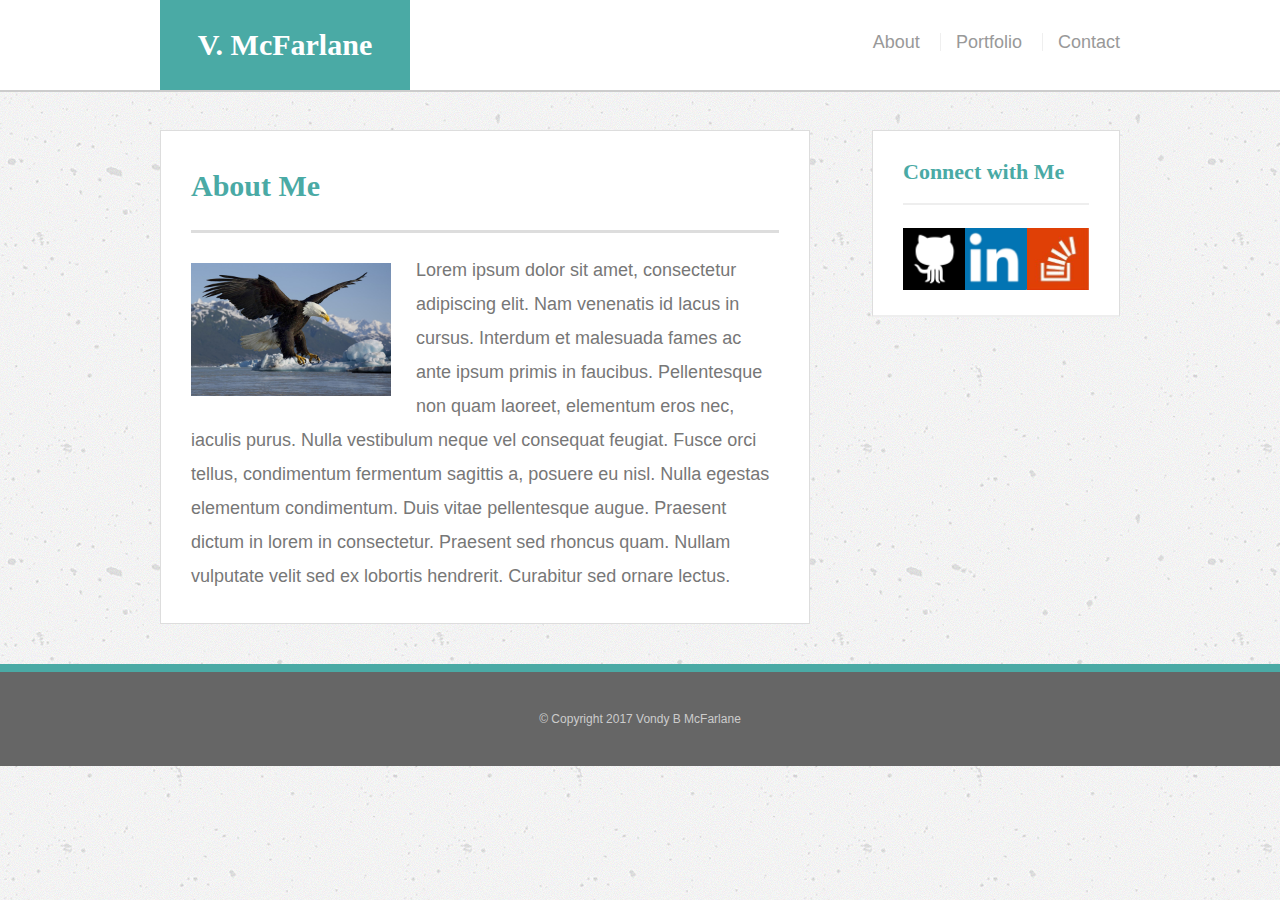
<file: index.html>
<!DOCTYPE html>
<html lang="en">
<!-- ======================================Head Section=====================================  -->	
<head>        
	
	<title>(About Me v2)</title>
	<meta charset="utf-8">
	<meta name="viewport" content = "width=device-width, initial-scale=1.0">
	<!-- ************* Meyers Reset ****************** -->
	  <link rel="stylesheet" href="assets/css/reset.css">  
	<!-- ************* Style.css ****************** --> 
	 <link rel="stylesheet" type="text/css" href="assets/css/style.css"> 
	
</head>
<!-- ===========================Body Section============================  -->	
<body> 
<!--  ==============================Header Section============================= -->

<header id="mainheader">
		<section class="container">
		<a href="index.html" id="logo"> V. McFarlane
		</a>
		<nav>
				<a href="index.html">About</a> 
				<a href="portfolio.html">Portfolio</a> 
				<a href="contact.html">Contact</a> 
		</nav>
		</section>
</header>
<!--  ==========================Main Container  Section=========================== -->
<div id="main-container" class="container">
	<section class="main-section">
		<h1>About Me</h1>
		<img src="assets/images/eagle.jpg" class="bio-image" alt=" Vondy B McFarlane">  
		<p>Lorem ipsum dolor sit amet, consectetur adipiscing elit. Nam venenatis id lacus in cursus. Interdum et malesuada fames ac ante ipsum primis in faucibus. Pellentesque non quam laoreet, elementum eros nec, iaculis purus. Nulla vestibulum neque vel consequat feugiat. Fusce orci tellus, condimentum fermentum sagittis a, posuere eu nisl. Nulla egestas elementum condimentum. Duis vitae pellentesque augue. Praesent dictum in lorem in consectetur. Praesent sed rhoncus quam. Nullam vulputate velit sed ex lobortis hendrerit. Curabitur sed ornare lectus.</p>
	</section> <!-- close main-section -->
<!--  ==============================Sidebar Section============================= -->	
	<aside class="sidebar">
		<div id="connect">
			<h2>Connect with Me</h2>
				<ul class= social-icons>
					<li><a href="https://github.com" target="_blank"><img src="assets/images/github-128.png" class="social" alt="GitHub"> </a></li>
					<li><a href="https://www.linkedin.com" target="_blank"><img src="assets/images/linkedin-128.png" class="social" alt="LinkedIn"></a></li>
					<li><a href="https://stackoverflow.com" target="_blank"><img src="assets/images/stackoverflow-128.jpg" class="social" alt="StackOverflow"> </a></li>
				</ul>
		</div>
	</aside> <!-- close   sidebar -->
</div> <!-- close main-container -->
<!--  ==============================Footer Section============================= -->
<footer>
 		<div class="container"> 
			 &#169; Copyright 2017 Vondy B McFarlane 
		</div> 
</footer>	<!-- The Footer section of the page ends  -->		

			
</body><!-- =======================Close Body Section ==========================  -->	
</html>
</file>
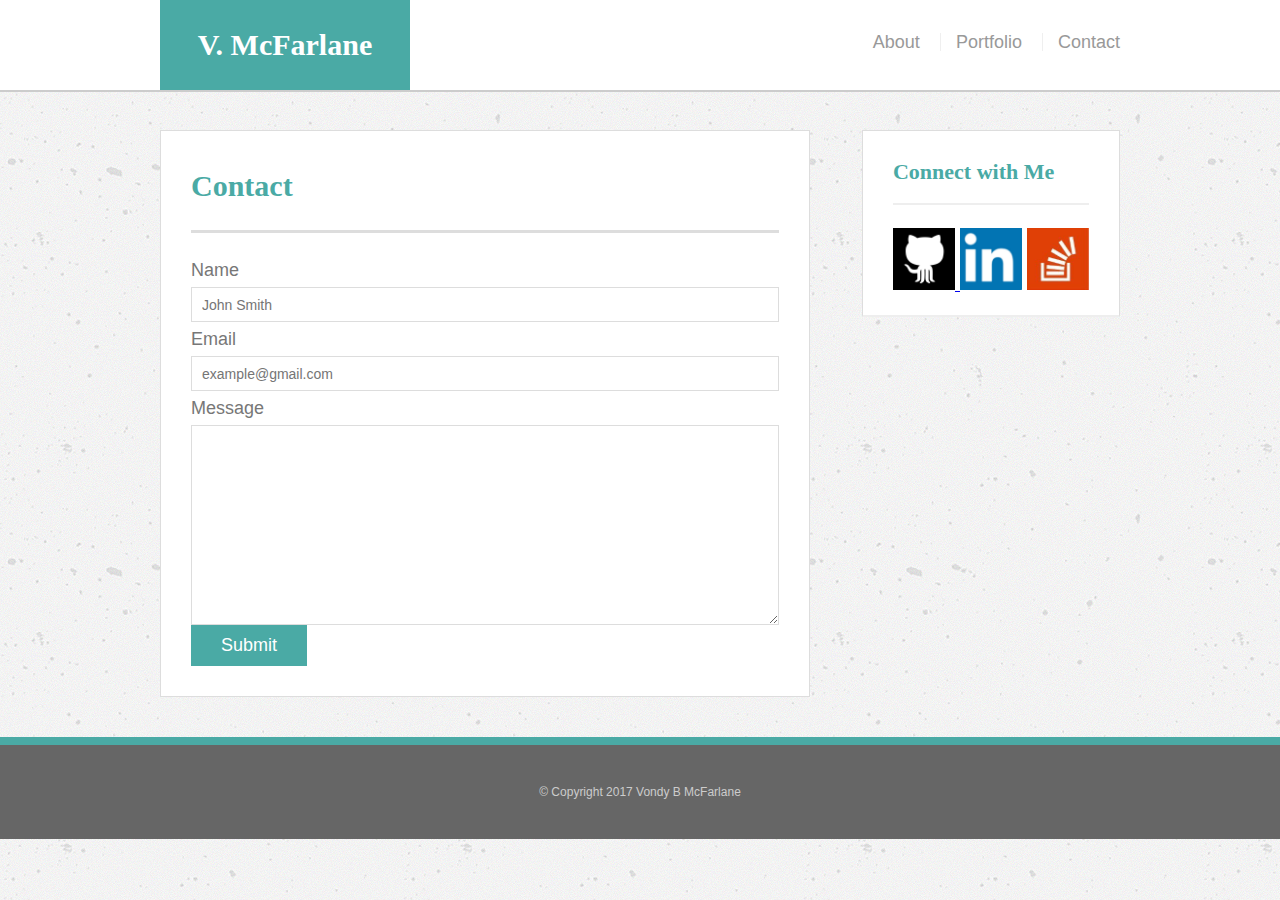
<file: contact.html>
<!DOCTYPE html>
<html lang="en">
<!-- ======================================Head Section=====================================  -->	
<head>          
	
	<title>(About Me v2)</title>
	<meta charset="utf-8">
	<meta name="viewport" content = "width=device-width, initial-scale=1.0">
	<!-- ************* Meyers Reset ****************** -->
	  <link rel="stylesheet" href="assets/css/reset.css">  
	<!-- ************* Style.css ****************** --> 
	 <link rel="stylesheet" type="text/css" href="assets/css/style.css"> 
	
</head>
<!-- ===========================Body Section=========================  -->	
<body> 
<!--  ==============================Header Section============================= -->

<header id="mainheader">
		<section class="container">
		<a href="index1.html" id="logo"> V. McFarlane
		</a>
		<nav>
				<a href="index.html">About</a> 
				<a href="portfolio.html">Portfolio</a> 
				<a href="contact.html">Contact</a> 
		</nav>
		</section>
</header>
<!-- ============================main-container Section===========================  -->
<div id="main-container" class="container">
	<section class="main-section">
		<h1>Contact</h1>
		<form id="Contact-form">
			<ul>
				<li>
					<label form="name">Name</label>
					<input type="text" name="name" id="name
					" placeholder="John Smith" required="required">
				</li>
				<li>
					<label form="email">Email</label>
					<input type="text" name="email" id="email
					"  placeholder="example@gmail.com" required="required">
				</li>
				<li>
					<label form="message">Message</label>
					<textarea  name="message" id="message"
					 required="required">
					</textarea> 
				</li>
			</ul>
			<input type="submit" name="submit">

		</form>
	</section>
<!-- ============================sidebar Section===========================  -->	
	<section class="sidebar">
		<div class="connect">
			<h2>Connect with Me</h2>
			<a href="https://github.com" target="_blank"><img src="assets/images/github-128.png" class="social" alt="GitHub"> </a>
			<a href="https://www.linkedin.com" target="_blank"><img src="assets/images/linkedin-128.png" class="social" alt="LinkedIn"></a>
			<a href="https://stackoverflow.com" target="_blank"><img src="assets/images/stackoverflow-128.jpg" class="social" alt="StackOverflow"> </a>
		</div>
	</section>
</div> <!-- close (id) maincontainer -->
<!-- ============================Footer Section===========================  -->
<footer>
 		<div class="container"> 
			 &#169; Copyright 2017 Vondy B McFarlane 
		</div> 
</footer>	<!-- The Footer section of the page ends  -->		

</body>

</html>
</file>
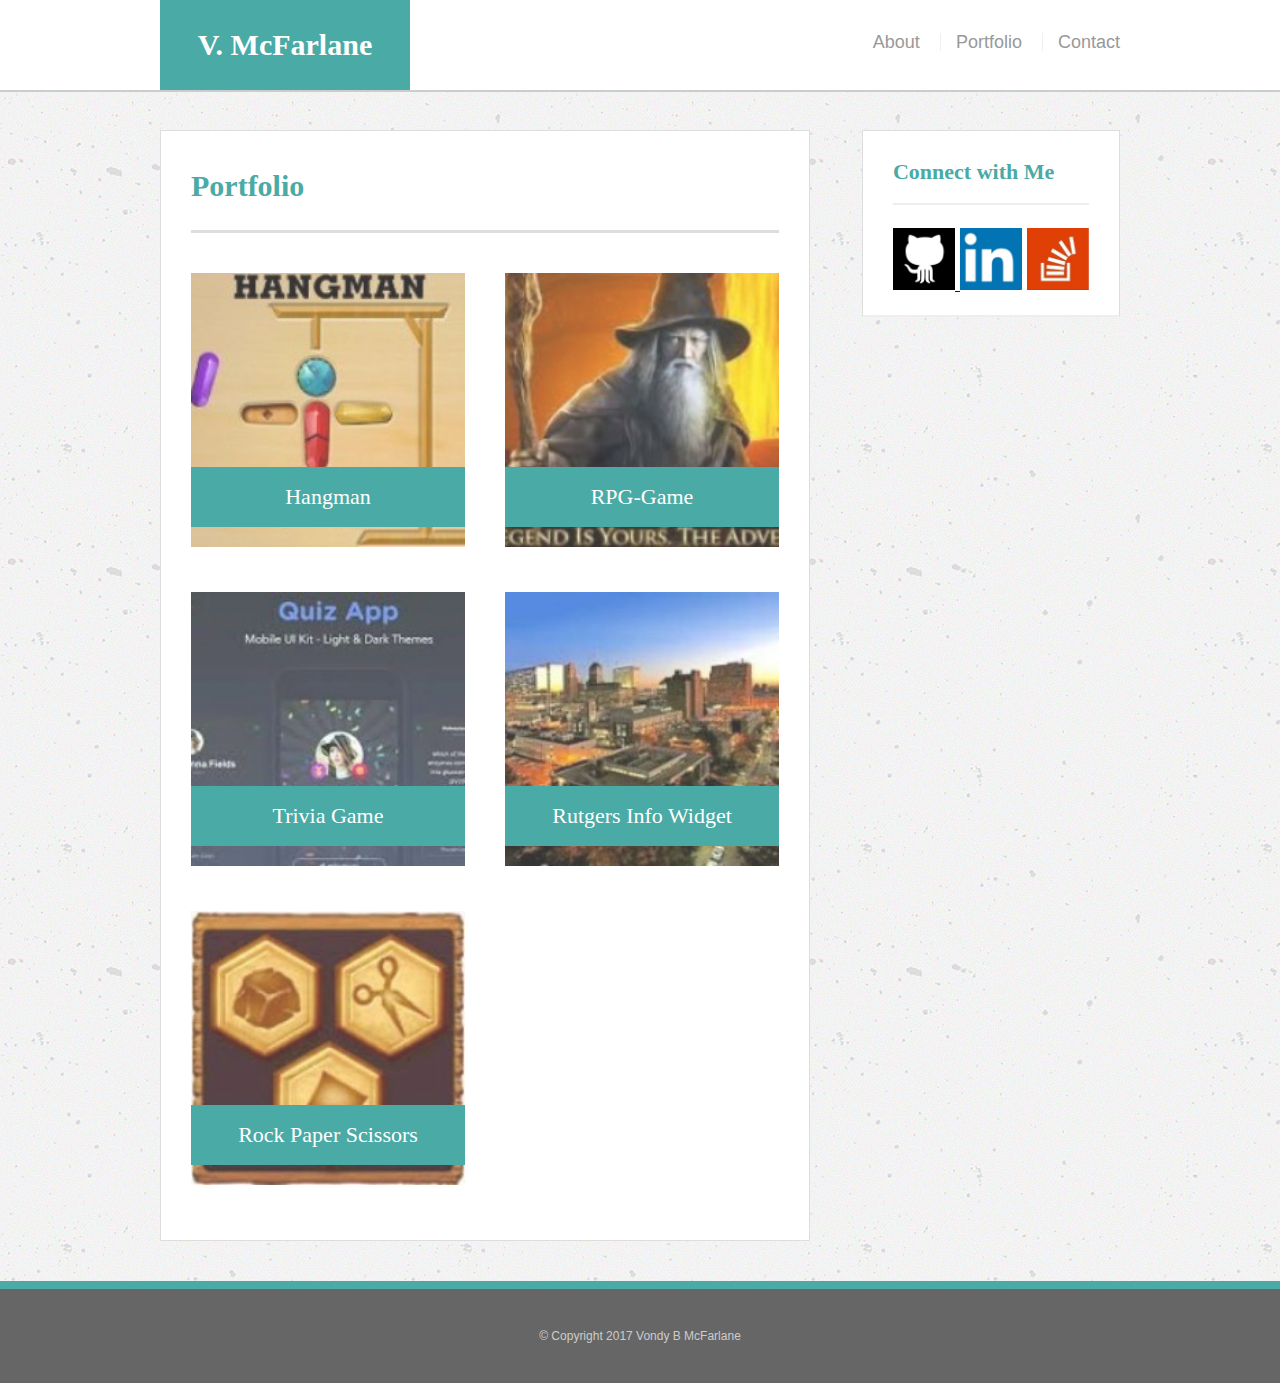
<file: portfolio.html>
<!DOCTYPE html>
<html lang="en">        
<!-- ======================================Head Section=====================================  -->	
<head>
	
	<title>(About Me v2)</title>
	<meta charset="utf-8">
	<meta name="viewport" content = "width=device-width, initial-scale=1.0">
	<!-- ************* Meyers Reset ****************** -->
	  <link rel="stylesheet" href="assets/css/reset.css">  
	<!-- ************* Style.css ****************** --> 
	 <link rel="stylesheet" type="text/css" href="assets/css/style.css"> 
	
</head>
<!-- ===========================Body Section============================  -->	
<body> 
<!--  ==============================Header Section============================= -->

<header id="mainheader">
		<section class="container">
		<a href="index.html" id="logo"> V. McFarlane
		</a>
		<nav>
				<a href="index.html">About</a> 
				<a href="portfolio.html">Portfolio</a> 
				<a href="contact.html">Contact</a> 
		</nav>
		</section>
</header>
<!--  ==========================Main Container  Section=========================== -->
<div id="main-container" class="container">
	<section class="main-section">
		<h1>Portfolio</h1>

		<div class ="port-image">
			<img style="padding:  0px; " align="left" src="assets/images/Hangman.jpg" alt="Hangman">

			<h3>Hangman</h3>
		</div>
		<div class ="port-image">
			<img style="padding:  0px; " align="left" src="assets/images/RPG-Game.jpg" alt="RPG-Game">
			
			<h3>RPG-Game</h3>
		</div>
		<div class ="port-image">
			<img style="padding:  0px; " align="left" src="assets/images/Trivia.jpg" alt="Trivia Game">
			
			<h3>Trivia Game</h3>
		</div>
		<div class ="port-image">
			<img style="padding:  0px; " align="left" src="assets/images/Rutgers.jpg" alt="Rutgers Info Widget">
			
			<h3>Rutgers Info Widget</h3>
		</div>
		<div class ="port-image">
			<img style="padding:  0px; " align="left" src="assets/images/RPS.jpg" alt="Rock Paper Scissors">

			<h3>Rock Paper Scissors</h3>
		</div>
	</section> <!-- close   main-section -->
<!-- ===========================sidebar section=========================== -->
	<section class="sidebar">
		<div class="connect">
			<h2>Connect with Me</h2>
			<a href="https://github.com" target="_blank"><img src="assets/images/github-128.png" class="social" alt="GitHub"> </a>
			<a href="https://www.linkedin.com" target="_blank"><img src="assets/images/linkedin-128.png" class="social" alt="LinkedIn"></a>
			<a href="https://stackoverflow.com" target="_blank"><img src="assets/images/stackoverflow-128.jpg" class="social" alt="StackOverflow"> </a>
		</div>
	</section> <!-- close   sidebar -->
</div> <!-- close (id) main-container -->
<!--  ==============================Footer Section============================= -->
<footer>
 		<div class="container"> 
			 &#169; Copyright 2017 Vondy B McFarlane 
		</div> 
</footer>	<!-- The Footer section of the page ends  -->		

</body>

</html>
</file>
<file: assets/css/style.css>
* {
  box-sizing: border-box;
}
body{
  font-size: 18px;
  line-height: 34px;
  font-family: 'Arial','Helvetica Neue', Helvetica, sans-serif;
  color: #777;
  background: url('../images/concrete-texture.png');
}
.container{
  width: 100%;
  max-width: 960px;
  margin: 0 auto;
  clear: both;
}

h1, h2, h3, p{
  margin-bottom: 20px;
}
p:last-child {
  margin-bottom: 0;
}
h1, h2, h3 {
  font-family: 'Georgia',Times, Times New Roman, serif;
  font-weight: 700;
  color: #4aaaa5;
}
h1{
  font-size: 30px;
  line-height: 49px;
  border-bottom: 3px solid #dddddd;
  padding-bottom:  20px;
}
h2, h3{
  font-size: 22px;
}

/* header section*/

#mainheader {
  background: #ffffff;
  margin: 0 0 30px 0;
  z-index: 99;
  color: #ffffff;
  overflow: auto;
  border-bottom: 2px solid #cccccc;
  position: fixed;  
  width: 100%;
  
}
#logo{
  width:250px;
  height: 90px;
  background:#4aaaa5;
  float: left;
  font-family: 'Georgia',Times, Times New Roman, serif;
  text-align: center;
  line-height: 90px;
  color:#fff;
  font-weight: 700;
  font-size: 30px;
  text-decoration: none;
}
nav{
  float: right;
  margin-top: 25px;
   
}
nav a{
  color: #999;
  text-decoration: none;
  margin-left:  15px;
  display: inline-block;
  border-left: 1px solid #efefef;
  padding-left: 15px;
  line-height: 18px;
}

nav a:first-child{
  border-left: 0 none;

}
/* main section*/
#main-container{
  background-image: url('../images/concrete-texture.png');
  padding-top: 130px;
  width: 100%;
  max-width: 960px;
}
.main-section{
  background: #ffffff; 
  padding: 30px;
  margin:0 0 40px 0;
  width: 100%;
  max-width: 650px;
  float: left;
  border: 1px solid #dddddd; 
}

.bio-image{
  width: 200px;
  height: auto;
  margin-top: 10px;
  margin-bottom: 25px;
  float: left;
  margin-right:  25px;
}

.sidebar{
  background: #ffffff;
  padding: 30px;
  width: 100%
  max-width: 270px;
  float: right;
  border: 1px solid #dddddd;
  margin-bottom: 20px;

}
h2, h3, .sidebar{
  border-bottom: 2px solid #eeeeee;
  padding-bottom: 20px;
  margin-bottom: 15px;
  line-height: 22px;
}
#connect{
width: 100%;
clear: both;
}
.social-icons li{
  display: block;
  float: left;

}
.social{
width: 62px;
height: 62px;
margin-top: 8px;
margin-right: 5px;
}
.social:last-child {
  margin-right: 0;
}
footer {
  background: #666666;
  color: #ffffff;
  padding: 30px;
  clear: both;
  border-top: 8px solid #4aaaa5;
  color: #cccccc;
  font-size: 12px;
  text-align: center;
  width: 100%;
  margin-right: 0px;
  margin-left: 0px;
}
.port-image{
  width: 274px;
  overflow: auto;
  position: relative;
  float: left;
  margin:20px 0 25px ;
}
.port-image:nth-child(even) {
  margin-right: 40px; 
}
.port-image img {
  width: 100%;
  border: 0 none;
  opacity: .8;
}
.port-image h3 {
  border-bottom: 0;
  background: #4aaaa5;
  color: #ffffff;
  text-align: center;
  position: absolute;
  bottom: 20px;
  padding: 15px;
  width: 100%;
  line-height: 30px;
  margin-bottom: 0;
  font-weight: 300;
}
#contact-form{
  margin-bottom: 20px;
}
#contact-form li {
  margin-bottom: 10px;
}

label,
input[type=text],
input[type=email],
textarea{
display: block;
width: 100%;
}
input[type=text],
input[type=email],
textarea{
  height: 35px;
  border: 1px solid #dddddd;
  padding: 0 10px;
  font-size: 14px;
}
textarea{
  height: 200px;
}
input[type=submit] {
  background: #4aaaa5;
  color: #ffffff;
  border: 0 none;
font-size: 18px;
padding: 10px 30px;
cursor: pointer;
}
/* ================= @media area ===================*/
@media screen and (max-width:980px){ /*====Begin of Media screen max-width=980 ===== */ 
    .container{
      margin-left: 122.5px;
    }  

    .bio-image{
      width: 355px;
    }
    .main-section{
      width: 100%;
      max-width: 420px;

    }
    .sidebar{
      width: 100%
      max-width: 245px;
      float: left;
      margin-left: 35px;
    }
    nav{
      float: left;
      margin-top: 25px;
      margin-left: 180px;
    }
    .port-image{
      width: 355px; 
    }
} /*================ End of  Media screen max-width=980 =============== */ 


@media screen and (max-width:768px){ /*Begin of Media screen max-width=768 */
.container{
      margin-left: 16px;
      margin-right: 16px;
      max-width: 768px;
    }  
.bio-image{
      width: 333px;
    }
    .main-section{
      width: 100%;
      max-width: 725px;
       }
.sidebar{
      width: 100%;
      max-width: 725px;
      float: left;
      margin-left: 0px;
    }
.port-image{
      width: 310px; 
    }
} /*================ End of  Media screen max-width=768 =============== */ 


@media screen and (max-width:640px){/*Begin of  Media screen max-width=980 */ 
.container{
      margin-left: 0px;
      margin-right: 0px;
      max-width: 640px;
      overflow-x: hidden;
    }  
#logo{
  width: 640px;
  padding-right: 13px;
  overflow-x: hidden;
}   
nav {
  margin-left: 80px;
}
 
nav a {
  margin-right: 80px; 
} 
.bio-image{
      width: 520px;
      margin: 0 auto;
    }
    .main-section{
      width: 100%;
      margin-top: 60px;
      margin-left: 22px;
      max-width: 580px;
}
.sidebar{
      width: 100%;
      max-width: 580px;
      float: left;
      margin-left: 22px;
      margin-bottom: 40px;
    }
.port-image{
      width: 540px;

}
/*================ End of  Media screen max-width=640 =============== */
</file>
